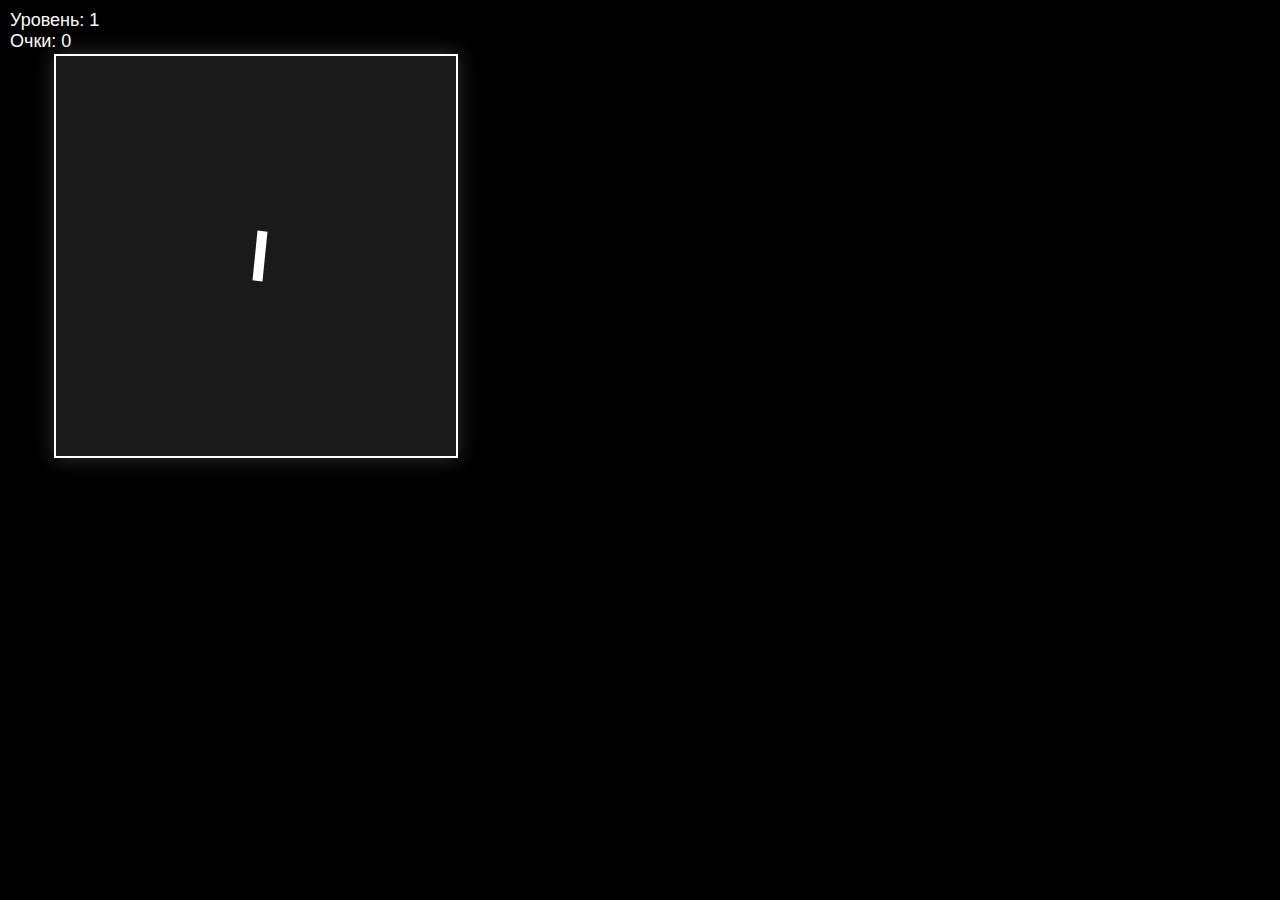
<file: index.html>
<!DOCTYPE html>
<html lang="ru">
<head>
    <meta charset="UTF-8">
    <meta name="viewport" content="width=device-width, initial-scale=1.0">
    <title>Мини-игра</title>
    <link rel="stylesheet" href="mini-game.css">
</head>
<body>
    <div id="game">
        <div id="hud">
            <div>Уровень: <span id="level">1</span></div>
            <div>Очки: <span id="score">0</span></div>
        </div>
        <div id="light-area"></div>
        <div id="player"></div>
    </div>
    <div id="game-over">
        <h2>Поражение!</h2>
        <p>Счёт: <span id="final-score">0</span></p>
        <p>Съедено фигур: <span id="eaten-count">0</span></p>
        <p>Углов у фигуры: <span id="final-sides">1</span></p>
        <p>Время игры: <span id="game-time">0</span> сек</p>
        <button id="retry">Попробовать снова</button>
    </div>
    <script src="mini-game.js"></script>
</body>
</html>
</file>
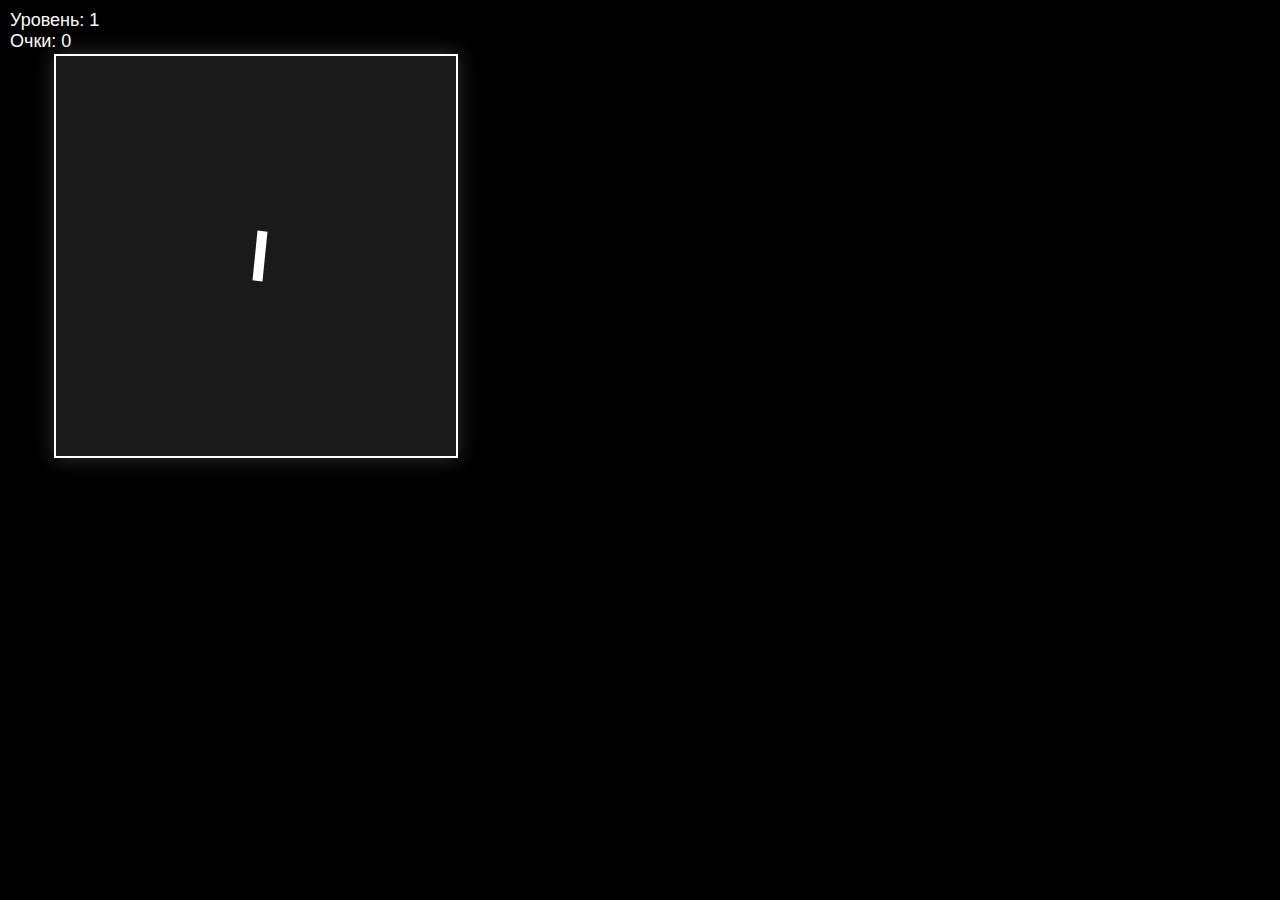
<file: mini-game.html>
<!DOCTYPE html>
<html lang="ru">
<head>
    <meta charset="UTF-8">
    <meta name="viewport" content="width=device-width, initial-scale=1.0">
    <title>Мини-игра</title>
    <link rel="stylesheet" href="mini-game.css">
</head>
<body>
    <div id="game">
        <div id="hud">
            <div>Уровень: <span id="level">1</span></div>
            <div>Очки: <span id="score">0</span></div>
        </div>
        <div id="light-area"></div>
        <div id="player"></div>
    </div>
    <div id="game-over">
        <h2>Поражение!</h2>
        <p>Счёт: <span id="final-score">0</span></p>
        <p>Съедено фигур: <span id="eaten-count">0</span></p>
        <p>Углов у фигуры: <span id="final-sides">1</span></p>
        <p>Время игры: <span id="game-time">0</span> сек</p>
        <button id="retry">Попробовать снова</button>
    </div>
    <script src="mini-game.js"></script>
</body>
</html>
</file>
<file: mini-game.css>
body {
    margin: 0;
    overflow: hidden;
    background: #000;
    color: #fff;
    font-family: Arial, sans-serif;
}

#game {
    position: relative;
    width: 512px;
    height: 512px;
    display: flex;
    justify-content: center;
    align-items: center;
    background: #000;
}

#light-area {
    position: absolute;
    width: 400px;
    height: 400px;
    background: rgba(255, 255, 255, 0.1);
    border: 2px solid #fff;
    box-shadow: 0 0 20px rgba(255, 255, 255, 0.2);
    display: flex;
    justify-content: center;
    align-items: center;
    border-radius: 0;
}

#player {
    position: absolute;
    background: #fff;
    box-sizing: border-box;
}

.enemy {
    position: absolute;
    background: transparent;
    border: none;
    display: flex;
    justify-content: center;
    align-items: center;
}

.enemy div {
    width: 100%;
    height: 100%;
    background-color: rgba(255, 255, 255, 0.8);
    border: 2px solid #fff;
}

#hud {
    position: absolute;
    top: 10px;
    left: 10px;
    font-size: 18px;
}

/* Стили для кусочков игрока */
.player-piece {
    position: absolute;
    background-color: #fff;
    border-radius: 50%;
    pointer-events: none;
}

/* Стили для экрана завершения игры */
#game-over {
    position: fixed;
    background-color: rgba(0, 0, 0, 0.8);
    color: white;
    padding: 20px;
    border-radius: 10px;
    text-align: center;
    transform: scale(0);
    opacity: 0;
    transition: transform 0.5s ease-out, opacity 0.5s ease-out;
}

/* Стили для размытия фона */
.blur {
    filter: blur(5px);
}

#hint {
    position: absolute;
    top: 20px;
    left: 20px;
    color: #fff;
    font-size: 14px;
}

@keyframes absorbEffect {
    0% {
        transform: scale(1) translate(0, 0) rotate(0deg);
        opacity: 1;
    }
    100% {
        transform: scale(0) translate(var(--targetX), var(--targetY)) rotate(360deg);
        opacity: 0;
    }
}

.absorbing {
    animation: absorbEffect 0.5s ease-in-out forwards;
}
</file>
